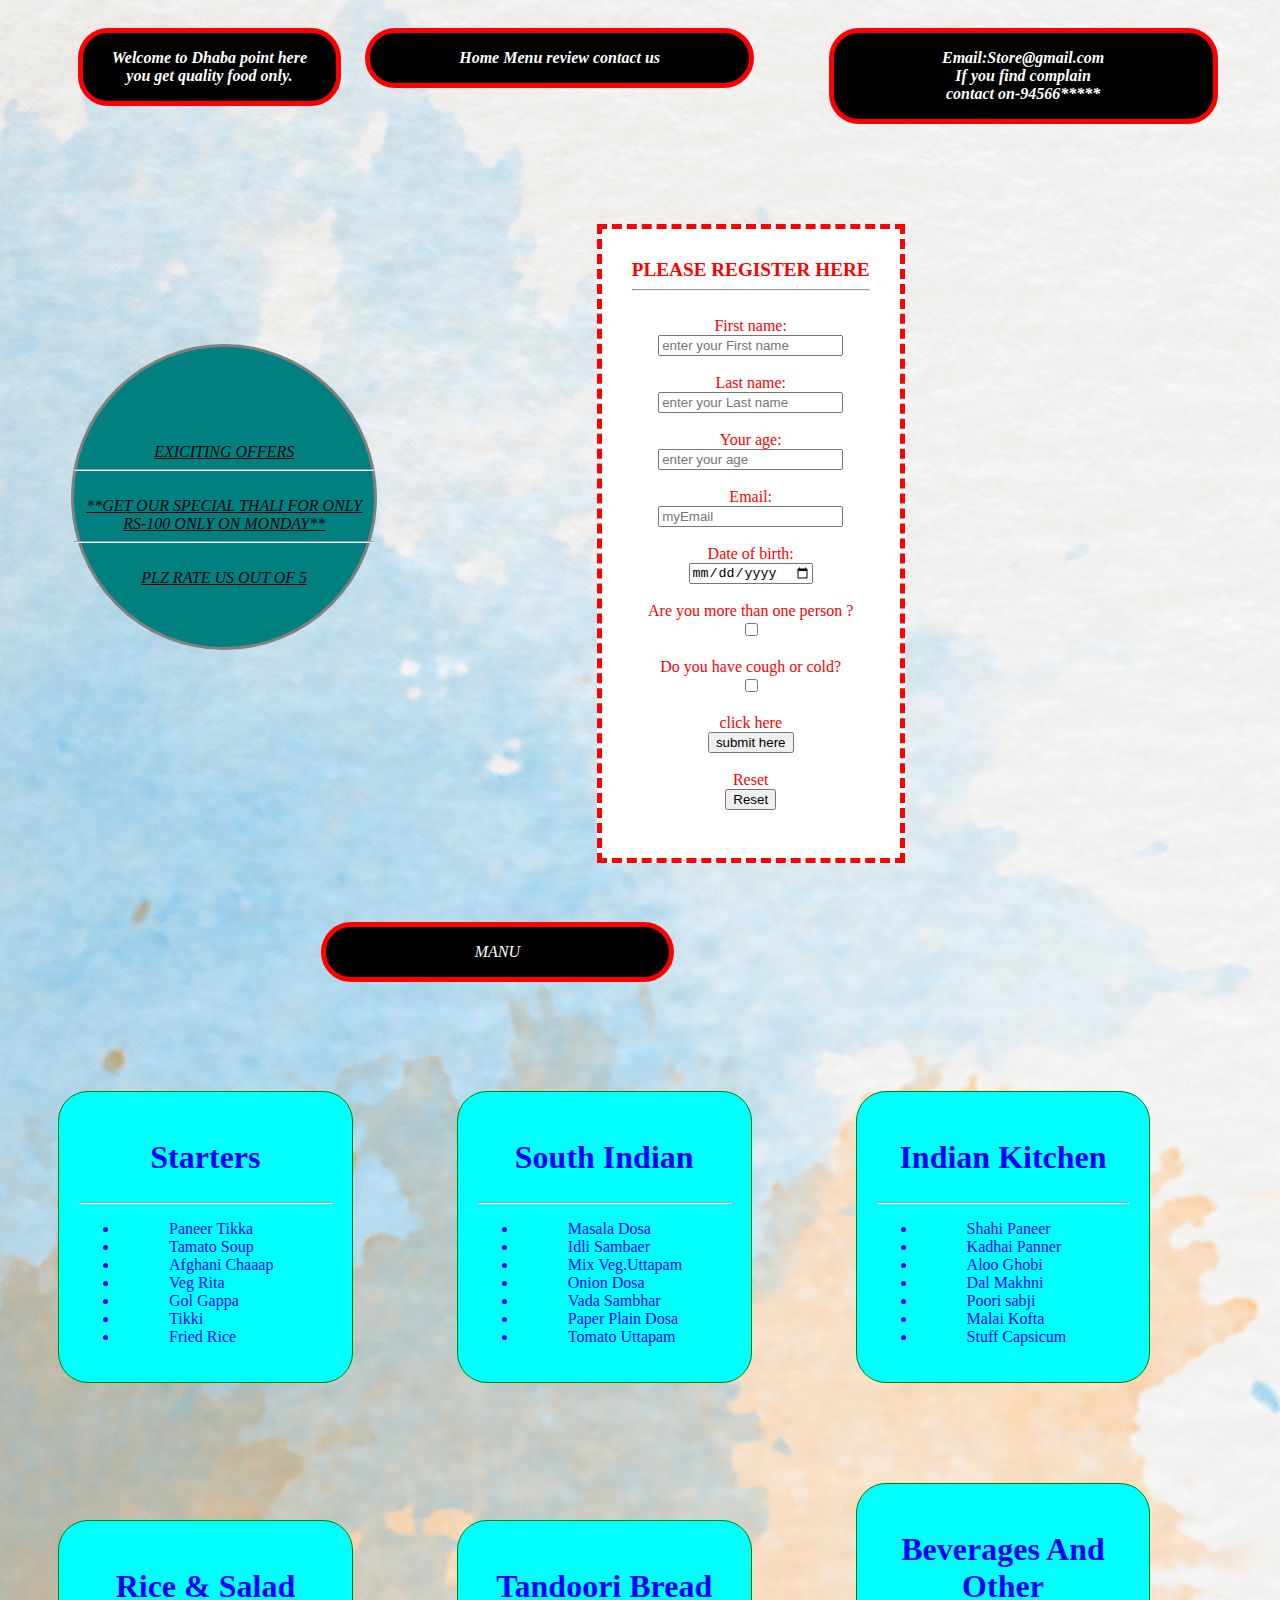
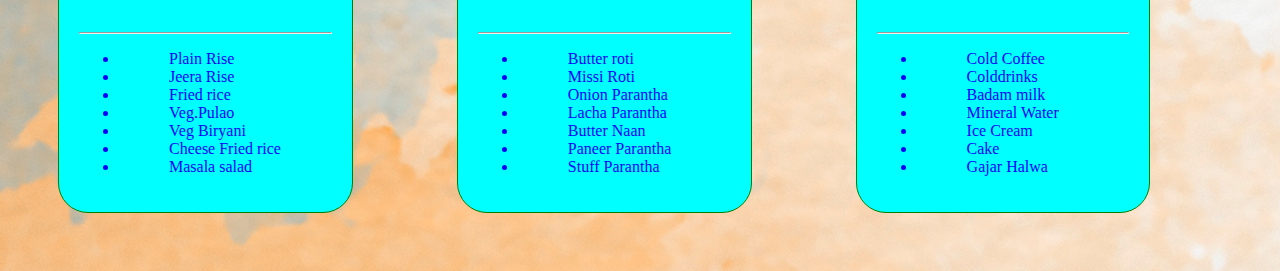
<file: index.html>
<!DOCTYPE html>
<html lang="en">
<head>
    <meta charset="UTF-8">
    <meta http-equiv="X-UA-Compatible" content="IE=edge">
    <meta name="viewport" content="width=device-width, initial-scale=1.0">
    <title>Document</title>
    <link rel="stylesheet" href="style.css">
</head>
<body>
    <section>
        <div class="container">
            <div class="box" id="box1">
                <p><b>Welcome to Dhaba point here<br>
                    you get quality food only.
                   </b>
                    
                </p>
            </div>
            <div class="box" id="box2">
                <p><b>Home Menu review contact us</b></p>
            </div>
            <div class="box" id="box3">
             <p>
                <b>
                    Email:Store@gmail.com<br>
                 If you find complain  <br>
                    contact on-94566*****
                </b>
             </p>
            </div>
            <br>
            <br>
        </div>
        <div class="circle">
            <div class="circle-txt">
                <u>EXICITING OFFERS</u>
                <br>
                <hr>
                <br>
                <u>
                **GET OUR SPECIAL THALI FOR
                ONLY RS-100 ONLY ON MONDAY**
                </u>
                <br>
                <hr>
                <br>
                <u>PLZ RATE US OUT OF 5</u>
        
            </div>  
        </div>
 
        <div class="box4">
            <header><b>PLEASE REGISTER HERE</b></header>
            <hr>
            <br>
            <form action="finish.html">
                <label for="name"><head>First name:</head><br></label>
                <input type="name" id="name" required="name" placeholder="enter your First name" name="username" value="">
                <br>
                <br>
                <label for="name"><head>Last name:</head><br></label>
                <input type="name" id="name" required="name" placeholder="enter your Last name" name="username" value="">
                <br>
                <br>
                <label for="age"><head>Your age:</head><br></label>
                <input type="number"  id="age" required="age" placeholder="enter your age" name="age" value="">
                <br>
                <br>
                <label for="email"><head>Email:</head><br></label>
                <input type="email"  id="email" required="email" placeholder="myEmail" name="email" value="">
                <br>
                <br>
                <label for="DOB"><head>Date of birth:</head><br></label>
                <input type="date"  id="DOB"  name="DOB" value="">
                <br>
                <br>
               <center>
               <label for="person"><head>Are you more than one person ?</head><br></label>
               <input type="checkbox"  id="person" name="technologies" value="">
               </center>
                 <br>
               <center>
               <label for="person"><head>Do you have cough or cold?</head><br></label>
               <input type="checkbox"  id="person" name="technologies" value="">
               </center>
                 <br>
                 <center><label>click here</label><br>
                 <button type="submit" >submit here</button>
                 </center>
                 <br>
                <center><label>Reset</label><br>
                 <button type="reset">Reset</button>
                 </center>
                 <br>
                
            </form>
        </div>
        <br>
        <br>

    <div class="container2">
        <div class="box5">
          <p>  MANU</p>
        </div>
        
    </div>
    <div class="food">
        <h2>Starters</h2>
        <hr>
        <ul>
            <li>Paneer Tikka </li>
            <li>Tamato Soup</li>
            <li>Afghani Chaaap</li>
            <li>Veg Rita</li>
            <li>Gol Gappa</li>
            <li>Tikki</li>
            <li>Fried Rice</li>
        </ul>

        
    </div>
   
      <div class="food">
        <h2>South Indian</h2>
        <hr>
        <ul>
            <li>Masala Dosa </li>
            <li>Idli Sambaer</li>
            <li>Mix Veg.Uttapam</li>
            <li>Onion Dosa</li>
            <li>Vada Sambhar</li>
            <li>Paper Plain Dosa</li>
            <li>Tomato Uttapam</li>
        </ul>
    </div>
    <div class="food">
        <h2>Indian Kitchen</h2>
        <hr>
        <ul>
            <li>Shahi Paneer </li>
            <li>Kadhai Panner</li>
            <li>Aloo Ghobi</li>
            <li>Dal Makhni</li>
            <li>Poori sabji</li>
            <li>Malai Kofta</li>
            <li>Stuff Capsicum</li>
        </ul>

    </div>
    <br>
    <div class="food">
        <h2>Rice & Salad</h2>
        <hr>
        <ul>
            <li>Plain Rise </li>
            <li>Jeera Rise</li>
            <li>Fried rice</li>
            <li>Veg.Pulao</li>
            <li>Veg Biryani</li>
            <li>Cheese Fried rice</li>
            <li>Masala salad</li>
        </ul>
    </div>
    <div class="food">
        <h2>Tandoori Bread</h2>
        <hr>
        <ul>
            <li>Butter roti </li>
            <li>Missi Roti</li>
            <li>Onion Parantha</li>
            <li>Lacha Parantha</li>
            <li>Butter Naan</li>
            <li>Paneer Parantha</li>
            <li>Stuff Parantha</li>
        </ul>
    </div>
    <div class="food">
        <h2>Beverages And Other</h2>
        <hr>
        <ul>
            <li>Cold Coffee </li>
            <li>Colddrinks</li>
            <li>Badam milk</li>
            <li>Mineral Water</li>
            <li>Ice Cream</li>
            <li>Cake</li>
            <li>Gajar Halwa</li>
        </ul>
    </div>
  </div>
   </section>
    
</body>
</html>
</file>
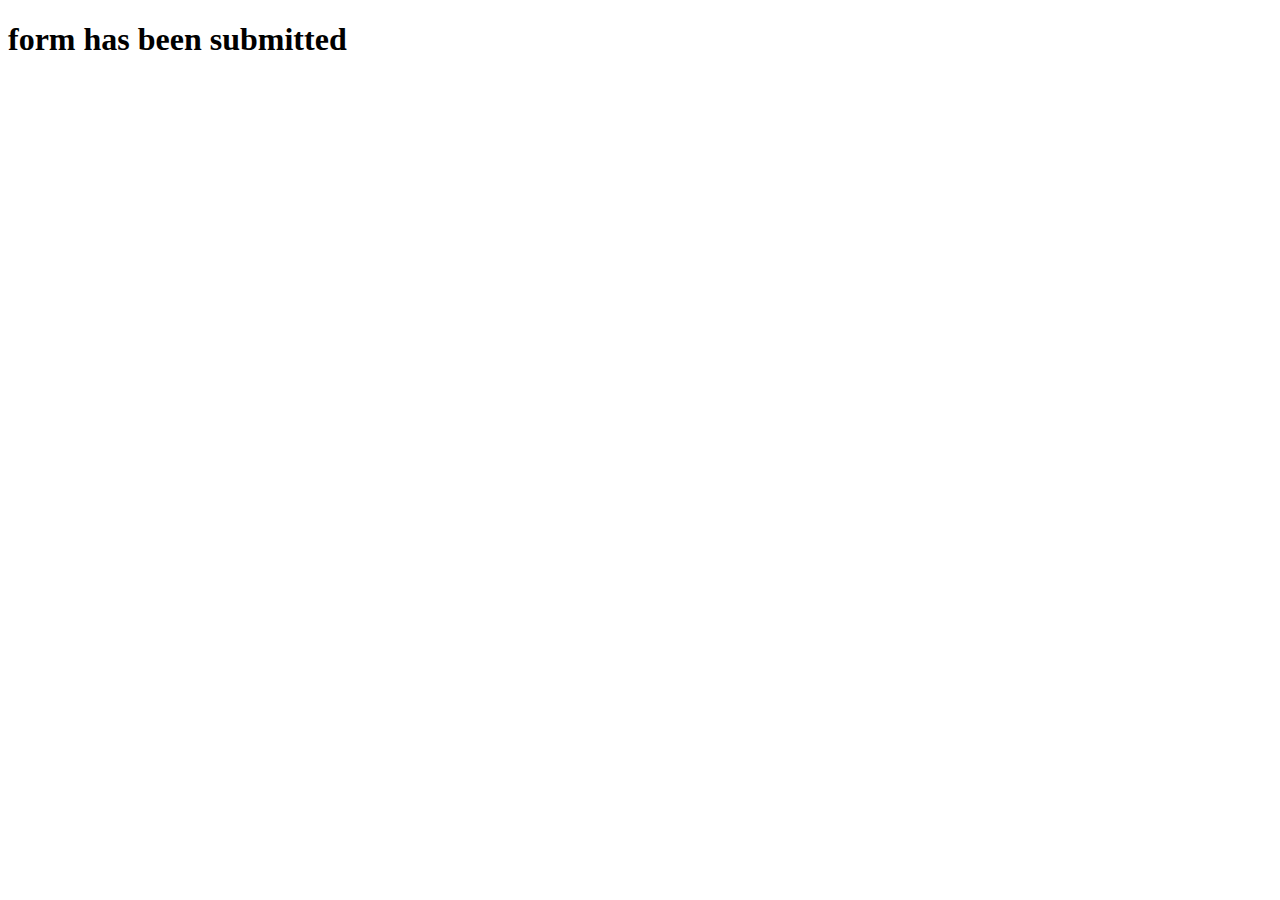
<file: finish.html>
<!DOCTYPE html>
<html lang="en">
<head>
    <meta charset="UTF-8">
    <meta http-equiv="X-UA-Compatible" content="IE=edge">
    <meta name="viewport" content="width=device-width, initial-scale=1.0">
    <title>Document</title>
</head>
<body>
    <h1>form has been submitted</h1>
</body>
</html>
</file>
<file: style.css>
body{
    background-image: url(./image.html.jpg);
}
.container{
     display:flex;
    justify-content: space-between;
}
.box{
    border: 5px solid red ;
    border-radius: 30px;
    margin: 20px;
    background-color: black;
    font-style:italic ;
    text-align: center;
    color: white;
    
}
#box1{
    width: 20%;
    height: 50%;
    position:relative;
    left: 50px;
     
}
#box2{
    margin-top: 20px;
    width: 30%;
    height: 50%;
    
    
     
}

#box3{
   
    width: 30%;
    height: 10%;
    
} 
.circle{
    border-radius: 50%;
    border-style: solid;
    height:300px;
    width: 300px;
    border-color:grey;
    float: left;
    display: inline-block;
    position: relative;
    left:5%;
    top:200px;

    bottom: 5px;
    background-color: teal;
    
    
}
   
.box4{
    border: 5px dashed red;
    background-color: white;
    display: inline-block;
    text-align: center;
    margin: 30px;
    padding: 30px;
    position: relative;
    left:20%;
    top:50px;
    bottom:30px ;
    
} 
label{
    color: red;
}
header{
    color: red;
    font-size: larger;
}
.circle-txt{
    position: absolute;
    bottom: 60px;
    width:100%;
    text-align: center;
    font-style: italic;
    
    
}
hr{
    color: white;
}
.container2{
    display: flex;
    justify-content: space-between;
    margin: 30px;
    padding: 30px;
    position: relative;
    left:20%;
    top:0.5px;
    bottom:30px ;
   
    

}
.box5{
    border: 5px solid red ;
    border-radius: 30px;
    background-color: black;
    color: white;
    font-style:italic ;
    text-align: center;
    width: 30%;
    height: 50%;
}
.food{
    border: 1px solid green;
    border-radius: 30px;
    background-color:cyan;
    color: blue;
    display: inline-block;
    /* text-align: center; */
    margin: 50px;
    padding: 20px;
    list-style-position: outside;
    width: 20%;
    height: 30%;
}
li{
    text-align: left;
    padding-left: 50px;
}

h2{
    font-size:xx-large;
    font-weight: bold;
    text-align: center;
}
</file>
